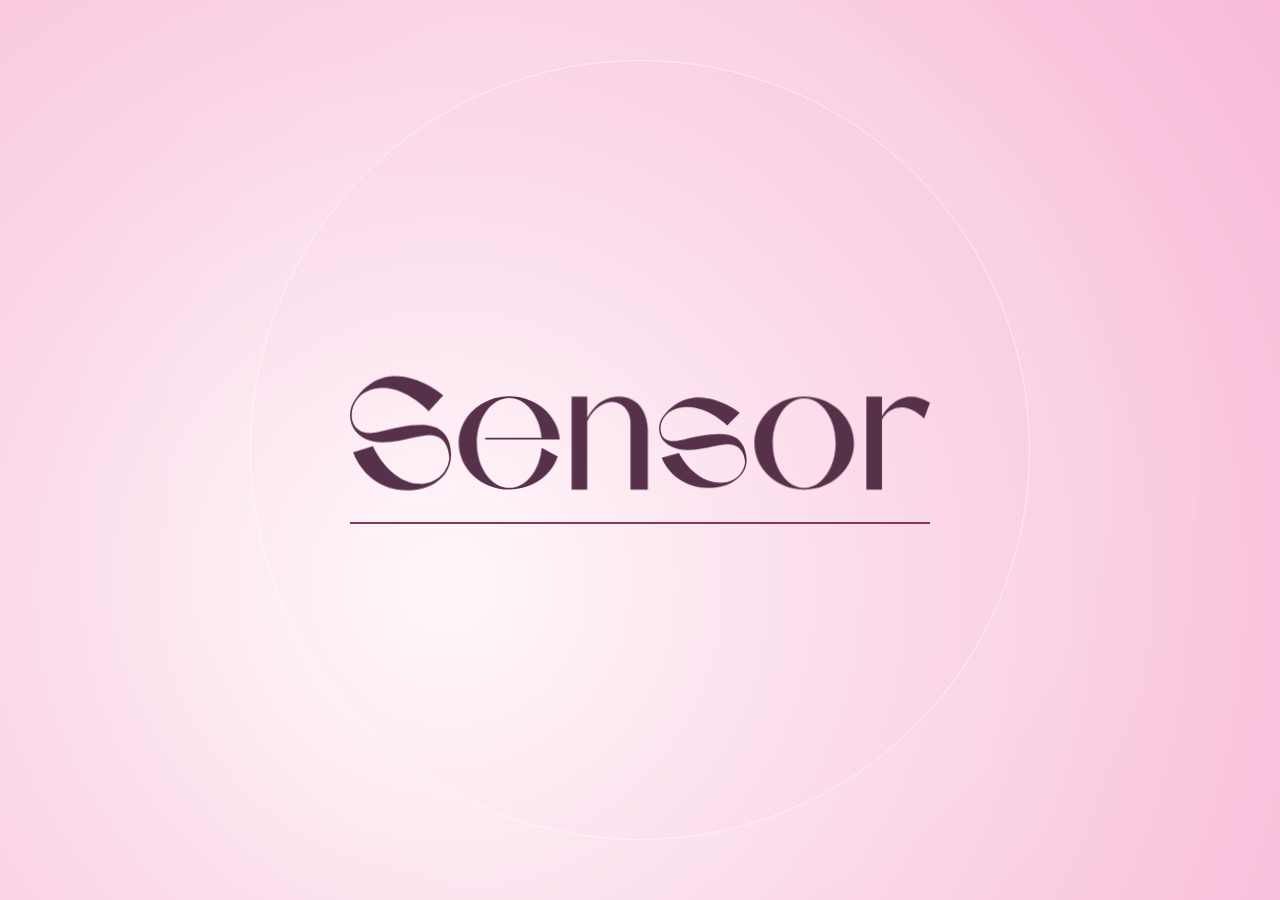
<file: sensor/index.html>
<!doctype html>
<html lang="fa" dir="rtl">
<head>
  <meta charset="utf-8">
  <meta name="viewport" content="width=device-width, initial-scale=1">
  <meta name="theme-color" content="#f8d5e6">
  <meta name="description" content="سنسور، افزونه تخفیف‌دهی براساس بازدید و رفتار کاربر.">
  <link rel="icon" type="image/svg+xml" href="./favicon.svg">
  <link rel="preload" href="./assets/abar.woff2" as="font" type="font/woff2" crossorigin>
  <link rel="preload" href="./assets/yekan.woff2" as="font" type="font/woff2" crossorigin>
  <link rel="preload" href="./main.js" as="script">
  <title>سنسور | افزونه هوشمند تخفیف براساس الگوی بازدید کاربر</title>
  <style>
    *{box-sizing:border-box}
    html,body{margin:0;min-height:100%}
    body{background:#f8d5e6}
    body.is-loading{overflow:hidden}
    .preloader{position:fixed;z-index:1000;inset:0;display:grid;place-items:center;background:radial-gradient(circle at 35% 65%,#fff8fb 0%,#fbd9e9 45%,#f8bad7 100%);transition:opacity .7s ease,visibility .7s;will-change:opacity}
    .preloader.is-complete{opacity:0;visibility:hidden;pointer-events:none}
    .preloader__halo{position:absolute;width:min(75vw,780px);aspect-ratio:1;border:1px solid rgba(255,255,255,.6);border-radius:50%;box-shadow:0 0 0 85px rgba(255,255,255,.035),0 0 0 170px rgba(255,255,255,.028)}
    .preloader__center{position:relative;width:min(68vw,580px)}
    .preloader__wordmark{display:block;width:100%;height:auto;overflow:visible;color:#573049}
    .preloader__wordmark path{fill:currentColor;opacity:0;transform:translate3d(-46px,0,0)}
    .preloader.is-playing .preloader__wordmark path{animation:letter-arrive .72s cubic-bezier(.22,.9,.3,1) forwards}
    .preloader.is-playing .preloader__wordmark path:nth-child(2){animation-delay:.12s}
    .preloader.is-playing .preloader__wordmark path:nth-child(3){animation-delay:.24s}
    .preloader.is-playing .preloader__wordmark path:nth-child(4){animation-delay:.36s}
    .preloader.is-playing .preloader__wordmark path:nth-child(5){animation-delay:.48s}
    .preloader.is-playing .preloader__wordmark path:nth-child(6){animation-delay:.6s}
    @keyframes letter-arrive{to{opacity:1;transform:translate3d(0,0,0)}}
    .preloader__track{margin-top:2rem;height:2px;background:rgba(130,57,86,.16);overflow:hidden}
    .preloader__track span{display:block;width:100%;height:100%;background:#823956;transform-origin:right;transform:scaleX(0);will-change:transform}
    .preloader.is-playing .preloader__track span{animation:load-line 1.32s cubic-bezier(.4,0,.2,1) forwards}
    @keyframes load-line{to{transform:scaleX(1)}}
    .load-error{position:absolute;bottom:20%;left:50%;transform:translateX(-50%);border:0;padding:12px 22px;background:#573049;color:white;font:16px sans-serif;cursor:pointer}
    #app{min-height:100svh}
    @media(prefers-reduced-motion:reduce){.preloader__wordmark path{opacity:1;transform:none}.preloader.is-playing .preloader__wordmark path,.preloader.is-playing .preloader__track span{animation:none}.preloader__track span{transform:scaleX(1)}}
  </style>
</head>
<body class="is-loading">
  <div class="preloader" id="preloader" role="status" aria-label="در حال بارگذاری سنسور">
    <div class="preloader__halo" aria-hidden="true"></div>
    <div class="preloader__center">
      <svg class="preloader__wordmark" viewBox="0 0 1422.81 280.68" aria-hidden="true" xmlns="http://www.w3.org/2000/svg">
        <path d="M204.35,265.06h-0.02c-0.04,0.02-0.06,0.04-0.1,0.06l-0.12,0.08c-18.94,10.92-42.48,15.48-64.49,15.48   c-15.57,0-30.37-2.28-42.22-6.23c-52.15-17.4-77.26-55.95-89.14-85.24l-0.84-2.1l48.9-14.87l0.72,1.69   c0.12,0.29,12.5,28.32,36.64,52.95c21.89,22.32,45.85,34.82,71.6,37.38c37.57,3.74,72.49-21.79,77.64-59.19   c0.15-1.07,0.27-2.16,0.38-3.25h-0.02c-0.49-14.64-4.28-34.79-19.49-47.54c-18.08-15.2-41.72-9.52-71.66-2.34   c-20.95,5.02-44.68,10.69-72.03,10.82h-0.62c-33.7,0-52.99-12.52-63.85-25.09C4.75,125.11,2.3,112.46,2.26,112.21   c-5.37-17.87-1.28-41.35,13.49-59.33C38.45,22.14,66.27,4.62,98.5,0.79c65.68-7.83,127.93,44.79,128.54,45.32l1.62,1.38   l-35.84,39.15l-1.52-1.65c-0.78-0.84-79.05-84.27-153.53-45.24c-7.44,4.15-13.59,9.4-18.53,15.3c-0.45,0.62-0.9,1.21-1.34,1.83   l-0.1-0.06C3.9,74.69,0.81,97.8,7.35,114.38c8.76,22.29,31.98,30.62,63.71,22.85c55.13-13.51,117.62-28.81,151.39-4.11   c15.18,11.13,23.38,29.02,25.11,54.7C250.35,229.34,225.59,252.72,204.35,265.06z"/>
        <path d="M470.05,175.76l39.46,21.49l-0.58,1.64c-16.45,47.61-63.97,79.6-118.2,79.6c-68.42,0-124.08-51.31-124.08-114.4   s55.67-114.4,124.08-114.4c31.09,0,60.85,10.65,83.76,30c22.83,19.27,36.93,45.47,39.75,73.76l0.23,2.26H331.32v-4.11h138.6   c-4.48-55.03-38.95-97.8-79.19-97.8c-43.97,0-79.75,49.48-79.75,110.28c0,60.81,35.78,110.28,79.75,110.28   c39.77,0,73.74-41.07,79-95.54L470.05,175.76z"/>
        <path d="M730.56,129.43V278.5h-42.5V114.93c0-15.55-6.17-30.19-16.94-40.16c-13.26-12.28-29.22-14.65-47.62-7.12   c-13.02,5.33-23.99,14.75-31.87,26.41c-4.17,6.16-7.38,12.13-9.74,17.1v167.33h-38.23V50.77h38.23v51.41   c4.52-8.25,10.88-17.79,19.35-26.42l-0.06-0.08c0.17-0.12,0.33-0.25,0.51-0.37c13.39-13.47,32.02-24.53,57.04-24.53   C729.74,50.77,730.56,128.65,730.56,129.43z"/>
        <path d="M972.76,201.07c2.42,32.77-19.04,51.23-37.45,60.97h-0.02c-0.04,0.02-0.05,0.03-0.09,0.05l-0.11,0.07   c-16.42,8.62-36.83,12.22-55.9,12.22c-13.49,0-26.33-1.8-36.59-4.92c-45.2-13.73-66.97-44.17-77.27-67.28l-0.73-1.66l42.39-11.74   l0.62,1.33c0.11,0.23,10.84,22.35,31.76,41.8c21.62,20.08,45.59,30.09,71.52,29.89c17.27-0.13,34.06-7.02,45.31-20.12   c6.6-7.68,11.59-17.39,12.86-29.56h-0.02c-0.43-11.56-3.71-27.46-16.9-37.53c-15.67-12-36.17-7.52-62.12-1.85   c-18.16,3.96-38.73,8.44-62.44,8.54h-0.53c-29.21,0-45.93-9.88-55.34-19.8c-9.43-9.92-11.55-19.9-11.59-20.09   c-4.65-14.11-1.1-32.64,11.69-46.83c19.68-24.27,43.79-38.1,71.72-41.12c56.93-6.19,110.89,35.35,111.42,35.77l1.41,1.09   l-31.07,30.91l-1.32-1.3c-0.68-0.67-68.52-66.52-133.08-35.71c-6.45,3.28-11.78,7.42-16.06,12.08c-0.39,0.49-0.78,0.96-1.16,1.45   l-0.09-0.05c-12.05,14.1-14.72,32.35-9.05,45.43c7.59,17.6,25.45,19.01,52.95,12.88c47.79-10.66,101.96-22.74,131.22-3.25   C961.89,161.52,971.27,180.8,972.76,201.07L972.76,201.07z"/>
        <path d="M1236.37,164.63c0,62.16-53.69,112.85-120.09,113.84c-0.66,0-1.32,0.02-1.99,0.02s-1.34-0.02-2-0.02   c-66.4-0.99-120.09-51.66-120.09-113.84s53.69-112.85,120.09-113.84c0.66,0,1.32-0.02,2-0.02s1.34,0.02,1.99,0.02   C1182.68,51.78,1236.37,102.47,1236.37,164.63z M1191.44,164.63c0-59.57-33.54-108.21-75.16-109.71c-0.66-0.02-1.34-0.04-1.99-0.04   c-0.66,0-1.34,0.02-2,0.04c-41.6,1.5-75.16,50.15-75.16,109.71c0,59.55,33.56,108.21,75.16,109.71c0.66,0.02,1.34,0.04,2,0.04   s1.34,0,1.99-0.04C1157.9,272.84,1191.44,224.21,1191.44,164.63z"/>
        <path d="M1422.81,65.64l-14.54,38.78l-2.26-2.34c-1.15-1.19-18.53-18.88-42.33-23.79c-23.71-4.89-47.75,7.23-58.61,28.87   l-0.03,0.06V278.5h-38.23V50.77h38.23v47.87c7.3-12.28,24.78-36.58,52.31-44.95c20.13-6.13,41.66-2.39,63.97,11.08L1422.81,65.64z"/>
      </svg>
        <div class="preloader__track"><span></span></div>
    </div>
  </div>
  <div id="app" aria-hidden="true"></div>
  <noscript>برای نمایش صفحه، جاوااسکریپت را فعال کنید.</noscript>
  <script>
    (() => {
      const loader = document.getElementById('preloader');
      const app = document.getElementById('app');
      const reduce = matchMedia('(prefers-reduced-motion: reduce)').matches;
      const frame = () => new Promise(r => requestAnimationFrame(() => r()));
      const css = new Promise((resolve, reject) => {
        const link = document.createElement('link');
        link.rel = 'stylesheet';
        link.href = './styles.css';
        link.media = 'print';
        link.onload = () => resolve(link);
        link.onerror = reject;
        document.head.append(link);
      });
      const markup = fetch('./page.html').then(response => {
        if (!response.ok) throw new Error('Page did not load');
        return response.text();
      });
      const started = frame().then(frame).then(() => { loader.classList.add('is-playing'); });
      const minimum = started.then(() => new Promise(resolve => setTimeout(resolve, reduce ? 60 : 1750)));
      Promise.all([minimum, markup, css]).then(async ([, html, link]) => {
        link.media = 'all';
        app.innerHTML = html;
        await new Promise((resolve, reject) => {
          const script = document.createElement('script');
          script.src = './main.js';
          script.onload = resolve;
          script.onerror = reject;
          document.body.append(script);
        });
        await Promise.all([
          document.fonts.load('800 48px Abar'),
          document.fonts.load('600 20px Yekan')
        ]).catch(() => {});
        await frame(); await frame();
        app.removeAttribute('aria-hidden');
        document.body.classList.remove('is-loading');
        document.dispatchEvent(new Event('sensor:ready'));
        loader.classList.add('is-complete');
        setTimeout(() => loader.remove(), 850);
      }).catch(() => {
        const retry = document.createElement('button');
        retry.className = 'load-error';
        retry.textContent = 'بارگذاری نشد؛ تلاش دوباره';
        retry.onclick = () => location.reload();
        loader.append(retry);
      });
    })();
  </script>
</body>
</html>
</file>
